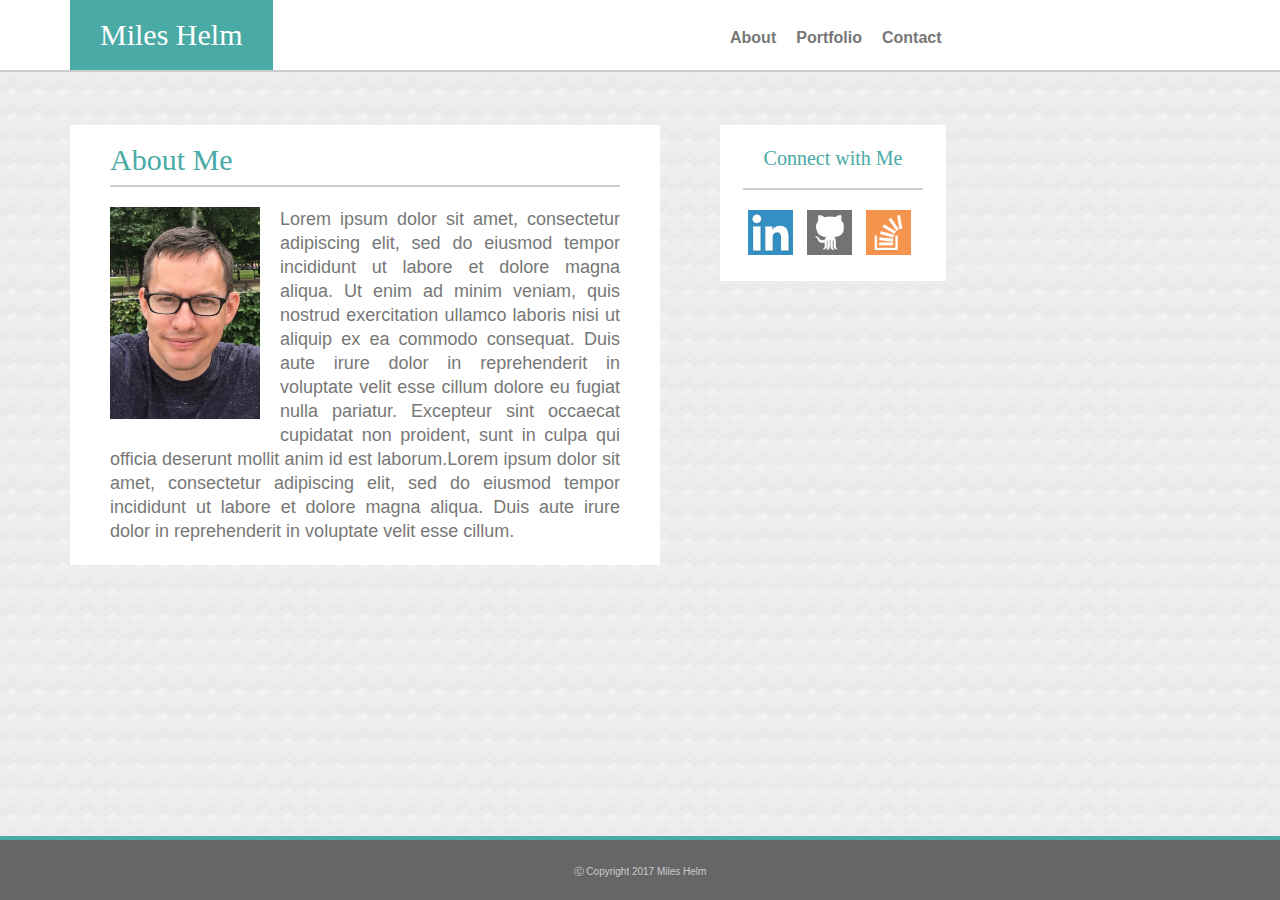
<file: index.html>
<!-- Miles Helm HW1!  -->

<!DOCTYPE html>
<html>
<head>
<link rel="stylesheet" type="text/css" href="assets/css/reset.css">
<link rel="stylesheet" type="text/css" href="assets/css/style.css">
</head>
<body>

<!-- The nav bar -->
<nav>
	<a id="nameNav" href="./index.html">Miles Helm</a>

	<!-- this section is to the right on the nav bar -->
	<div id="rightNav">
		<a class="navLink" href="index.html">About</a>
		<a id="portfolioNav" class="navLink" href="portfolio.html">Portfolio</a>
		<a class="navLink" href="contact.html">Contact</a>
	</div>
</nav>

<section id="aboutMe">
	<h1>About Me</h1>
	<img id="profilePic" src="assets/images/mjhprofile.jpg">
	<p>Lorem ipsum dolor sit amet, consectetur adipiscing elit, sed do eiusmod tempor incididunt ut labore et dolore magna aliqua. Ut enim ad minim veniam, quis nostrud exercitation ullamco laboris nisi ut aliquip ex ea commodo consequat. Duis aute irure dolor in reprehenderit in voluptate velit esse cillum dolore eu fugiat nulla pariatur. Excepteur sint occaecat cupidatat non proident, sunt in culpa qui officia deserunt mollit anim id est laborum.Lorem ipsum dolor sit amet, consectetur adipiscing elit, sed do eiusmod tempor incididunt ut labore et dolore magna aliqua. Duis aute irure dolor in reprehenderit in voluptate velit esse cillum.
	</p>
</section>

<section class="sidebar">
	<h2>Connect with Me</h2>

	<!-- icons with links -->
	<a href="https://www.linkedin.com/in/miles-helm-ba78333" target="_blank">
		<img class="icon" src="assets/images/linkedin.png" > 
	</a>

	<a href="https://github.com/milesjhelm" target="_blank">
		<img class="icon" src="assets/images/github.png"> 
	</a>

	<a href="http://stackoverflow.com/users/7482964/miles-helm" target="_blank">
		<img class="icon" src="assets/images/stack_overflow.png"> 
	</a>
</section>

<footer>
	<p id="footerText">&#9400; Copyright 2017 Miles Helm</p>
</footer>

</body>
</html>
</file>
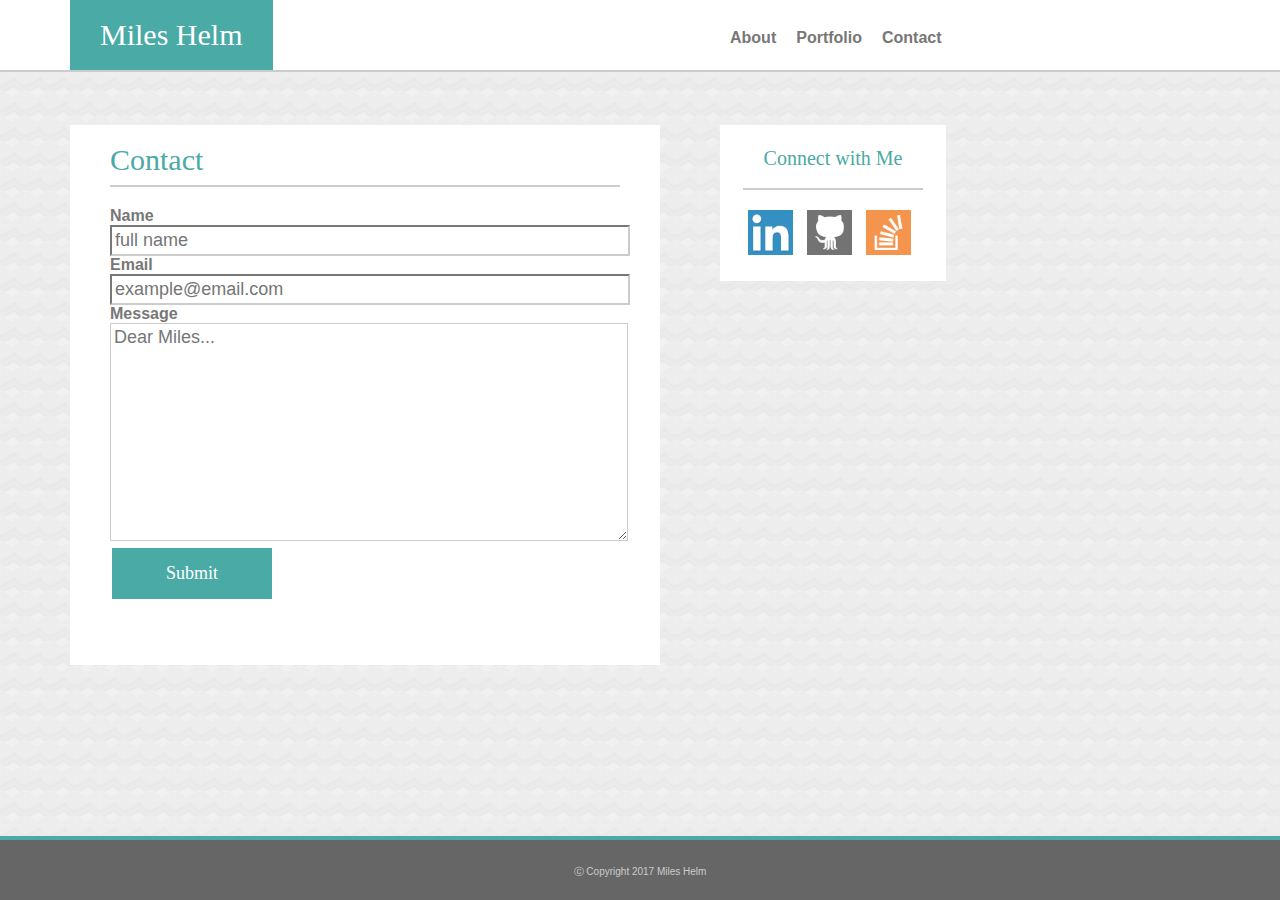
<file: contact.html>
<!DOCTYPE html>
<html>
<head>
<link rel="stylesheet" type="text/css" href="assets/css/reset.css">
<link rel="stylesheet" type="text/css" href="assets/css/style.css">
</head>
<body>

<!-- The nav bar -->
<nav>
	<a id="nameNav" href="./index.html">Miles Helm</a>

	<!-- this section is to the right on the nav bar -->
	<div id="rightNav">
		<a class="navLink" href="index.html">About</a>
		<a id="portfolioNav" class="navLink" href="portfolio.html">Portfolio</a>
		<a class="navLink" href="contact.html">Contact</a>
	</div>
</nav>

<section id="contact">
	<h1>Contact</h1>
	<form>
 		 <label for="name">Name</label>
 		 <input type="text" id="fname" placeholder="full name" name="name">
 		 <br>
 		 <label for="email">Email</label>
 		 <input type="email" id="lname" placeholder="example@email.com" name="email">
 		 <br>
 		 <label for="contactText">Message</label>
 		 <textarea rows="10">Dear Miles...</textarea>
 		 <input type="button" class="button" value="Submit">
	</form>
</section>

<section class="sidebar">
	<h2>Connect with Me</h2>

	<!-- icons with links -->
	<a href="https://www.linkedin.com/in/miles-helm-ba78333" target="_blank">
		<img class="icon" src="assets/images/linkedin.png" > 
	</a>

	<a href="https://github.com/milesjhelm" target="_blank">
		<img class="icon" src="assets/images/github.png"> 
	</a>

	<a href="http://stackoverflow.com/users/7482964/miles-helm" target="_blank">
		<img class="icon" src="assets/images/stack_overflow.png"> 
	</a>
</section>

<footer>
	<p id="footerText">&#9400; Copyright 2017 Miles Helm</p>
</footer>

</body>
</html>
</file>
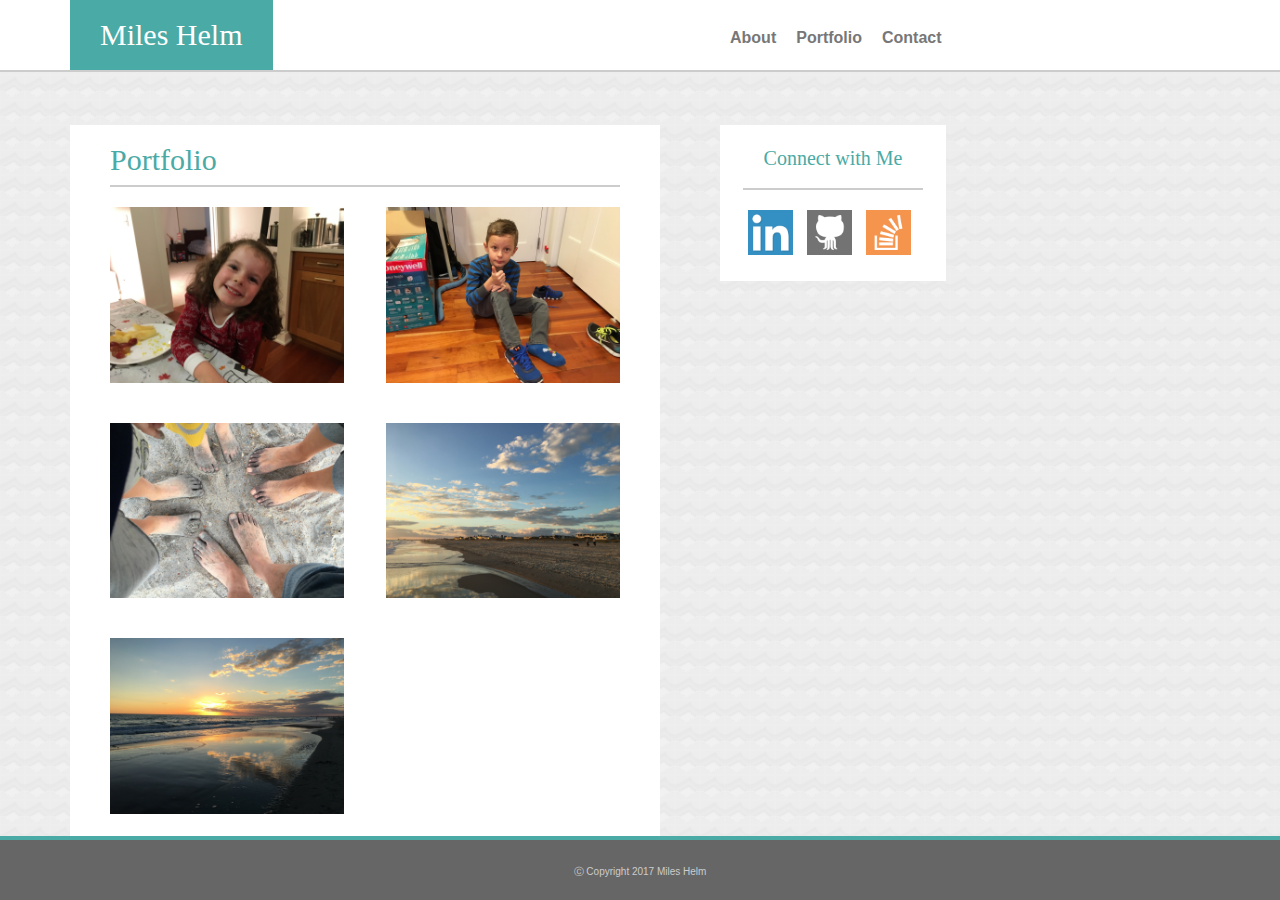
<file: portfolio.html>
<!DOCTYPE html>
<html>
<head>
<link rel="stylesheet" type="text/css" href="assets/css/reset.css">
<link rel="stylesheet" type="text/css" href="assets/css/style.css">
</head>
<body>

<!-- The nav bar -->
<nav>
	<a id="nameNav" href="./index.html">Miles Helm</a>

	<!-- this section is to the right on the nav bar -->
	<div id="rightNav">
		<a class="navLink" href="index.html">About</a>
		<a id="portfolioNav" class="navLink" href="portfolio.html">Portfolio</a>
		<a class="navLink" href="contact.html">Contact</a>
	</div>
</nav>

<section id="portfolio">
	<h1>Portfolio</h1>

	<!-- I think this section should be divs with background images and links, but 
	I ran out of time. The comment immediately below were attempts -->
	<!-- 	<div id="portfolioLeft1">
		<img id="portfolioLeft" src="assets/images/port1.jpg">
	</div>
	<div id="portfolioRight1"> -->
		<!-- <img id="portfolioRight" src="assets/images/port2.jpg">
	</div> -->
	<div>
		<img id="portfolioLeft" src="assets/images/port1.jpg">
	</div>
	<div>
		<img id="portfolioRight" src="assets/images/port2.jpg">
	<div>
	<div>
		<img id="portfolioLeft" src="assets/images/port3.jpg">
	</div>
	<div>
		<img id="portfolioRight" src="assets/images/port4.jpg">
	<div>
		<img id="portfolioLeft" src="assets/images/port5.jpg">
	</div>

</section>

<section class="sidebar">
	<h2>Connect with Me</h2>

	<!-- icons with links -->
	<a href="https://www.linkedin.com/in/miles-helm-ba78333" target="_blank">
		<img class="icon" src="assets/images/linkedin.png" > 
	</a>

	<a href="https://github.com/milesjhelm" target="_blank">
		<img class="icon" src="assets/images/github.png"> 
	</a>

	<a href="http://stackoverflow.com/users/7482964/miles-helm" target="_blank">
		<img class="icon" src="assets/images/stack_overflow.png"> 
	</a>
</section>

<footer>
	<p id="footerText">&#9400; Copyright 2017 Miles Helm</p>
</footer>

</body>
</html>
</file>
<file: assets/css/style.css>
/*This is organized by type. I've tried to make the names self-explanatory, so there are fewer commnets. 
I've commented out some mis-steps.*/


body {
	min-width: 960px;
	background-image: url("../images/candyhole.png");
	/*margin: 0px;*/
}	

h1 {
	color: #4aaaa5;
	font-size: 30px;
	font-family: 'Georgia', Times, Times New Roman, serif;
	border-bottom: solid #cccccc;
    border-width: 2px;
    padding-bottom: 10px;
    margin: 0px 20px;
}

h2 {
	color: #4aaaa5;
	font-size: 20px;
	text-align: center;
	font-family: 'Georgia', Times, Times New Roman, serif;
	border-bottom: solid #cccccc;
    border-width: 2px;
    padding-bottom: 20px;
}

label {
	color: #777777;
	font-family: 'Arial', 'Helvetica Neue', Helvetica, sans-serif;
	font-size: 16px;
	line-height: 18px;
	font-weight: bold;
	/*padding-top: : 20px;*/
	/*margin-top: 20px;*/

}

nav {
	background-color: #ffffff;
	height: 70px;
	border-bottom: solid #cccccc;
    border-width: 2px;
	font-size: 16px;
	/*border-bottom: red;*/
	/*text-indent: 30px;*/
	/*border-width: 5px;*/
	/*vertical-align: middle;*/
}

p {
	color: #777777;
	font-family: 'Arial', 'Helvetica Neue', Helvetica, sans-serif;
	font-size: 18px;
	line-height: 24px;
	text-align: justify;
	padding-top: 20px;
	margin: 0px 20px 0px 20px;

	/*justify-content: left;*/
}

a:link {
    text-decoration: none;
}

a:hover {
    color: #4aaaa5;
    /*border: 10px;*/
    /*border-color: red;*/
}

footer {

 	position: fixed;
 	bottom: 0;
 	left: 0;
 	height: 60px;
 	/*background-color: white;*/
 	width: 100%;
	float: left;
	clear: both;
	/*height: 30px;*/
	color: #777777;
	text-orientation: center;
	background-color: #666666;
	/*border-top: 4px;*/
	/*border-color: solid: #4aaaa5;*/
	/*padding-bottom: : 30px;*/
	border-top: 4px solid #4aaaa5;
    /*border-top: thick double #4aaaa5;*/

}

form {
	padding: 20px;
}



input {
    width: 100%;
    color: #777777;
	font-family: 'Arial', 'Helvetica Neue', Helvetica, sans-serif;
	font-size: 18px;
	/*border-style: 20px;*/
	border-color: #cccccc;
	padding: 3px;
}

textarea {
    width: 100%;
    color: #777777;
	font-family: 'Arial', 'Helvetica Neue', Helvetica, sans-serif;
	font-size: 18px;
	/*border-style: 20px;*/
	border-color: #cccccc;
	padding: 3px;
}

/*This is for elements of the nav bar apart from the name*/
.navLink {
	float: left;
	font-family: 'Arial', 'Helvetica Neue', Helvetica, sans-serif;
	font-weight: bold;
	color: #777777;
	/*justify-content: right;*/
	padding: 30px 10px;
	/*border-color: red;*/

}

.sidebar {
	position: absolute;
	top: 105px;
	left: 700px;
	height: 110px;
	width: 180px;
	padding: 23px;
	/*border: 5px;*/
	margin: 20px;
	background-color: #ffffff;

}

.icon {
	width: 45px;
	padding: 20px 5px 5px 5px;
	opacity: 0.8;
}

.icon:hover {
	opacity: 1.0;
}

.button {
	font-family: 'Georgia', Times, Times New Roman, serif;
    background-color: #4aaaa5;
    width: 160px;
    border: none;
    color: white;
    padding: 15px 32px;
    text-align: center;
    text-decoration: none;
    display: inline-block;
    font-size: 18px;
    /*font-weight: bold;*/
    margin: 4px 2px;
    cursor: pointer;
}

.button:select {
   color: red
}

/*This is just jused for the name title in the nav bar*/
#nameNav {
	float: left;
	position: absolute;
	left: 70px;
	background-color: #4aaaa5;
	padding: 20px 30px;
	/*border-right: 30px*/
	font-family: 'Georgia', Times, Times New Roman, serif;
	font-weight: : bold;
	font-size: 30px;
	color: #ffffff;
	text-orientation: center;
	border-left: 30px;


}

#nameNav:hover {
    color: #4aaaa5;
    background-color: #ffffff;
}

#rightNav {
	position: absolute;
	left: 720px;
}

/*This is just to add the little lines between the three links on the nav bar*/
/*#portfolioNav {
	border: dotted; #555555;
    border-width: 0px 1px 0px 1px;
}*/

#profilePic {
    width: 150px;
    float: left;
    clear: left;
    padding: 20px;
}

#portfolioRight {
	width: 234px;
    float: right;
    clear: right;
    padding: 20px;
}

#portfolioLeft {
	width: 234px;
    float: left;
    clear: left;
    padding: 20px;
}

/*Ended up not using this and the one below -- but I think it is how */
#portfolioRight1 {
	background-image: url('../images/port2.jpg');
	width: 234px;
	height: 178px;
    float: right;
    clear: right;
    padding: 20px;
}

#portfolioLeft1 {
	background-image: url('../images/port1.jpg');
	width: 234px;
	height: 178px;
    float: left;
    clear: left;
    padding: 20px;
}

#aboutMe {
	position: absolute;
	left: 50px;
	top: 105px;
	height: 400px;
	width: 550px;
	padding: 20px;
	/*border: 5px;*/
	margin: 20px;
	background-color: #ffffff;
}

#portfolio {
	position: absolute;
	left: 50px;
	top: 105px;
	height: 684px;
	width: 550px;
	padding: 20px;
	/*border: 5px;*/
	margin: 20px;
	background-color: #ffffff;
}

#contact {
	position: absolute;
	left: 50px;
	top: 105px;
	height: 500px;
	width: 550px;
	padding: 20px;
	/*border: 5px;*/
	margin: 20px;
	background-color: #ffffff;
}

#footerText {
	color: #cccccc;
	font-family: 'Arial', 'Helvetica Neue', Helvetica, sans-serif;
	font-size: 10px;
	line-height: 24px;
	text-align: center;
}

@media only screen and (max-width: 768px) {
	
	body {
		max-width: 768px;
		min-width: 768px;
	}


    h1 {
        background-color: lightblue;
    }

    .sidebar {
    	position: relative;
    	left: 50px;
    	float: left;
    	clear: both;
/*		left: 50px;
		top: 590px;*/
		width: 550px;

    }

    nav {
		max-width: 768px;
		min-width: 768px;
	}

	#aboutMe {
		position: relative;
		left: 50px;
		top: 45px;
		height: 400px;
		width: 550px;
		padding: 20px;
		/*border: 5px;*/
		margin: 20px;
		background-color: #ffffff;
		float: left;
    	clear: both;
		}

	#portfolio {
		position: relative;
		left: 50px;
		top: 45px;
		height: 3000px;
		width: 550px;
		padding: 20px;
		/*border: 5px;*/
		margin: 20px;
		background-color: #ffffff;
		float: left;
    	clear: both;
		}

}

@media only screen and (max-width: 640px) {
    h1 {
        background-color: red;
    }

    body {
		max-width: 640px;
		min-width: 640px;
	}

    nav {
		max-width: 640px;
		min-width: 640px;
	}

	#profilePic {
		width: 100%;
   	 	float: left;
    	clear: both;
    	padding: 20px;
	}

	.icon {
		width: 75%;
	}

	#aboutMe {
		height: 1200px
	}

	#portfolio {
		widhth: 400px;
		height: 3000px;
	}

	#portfolioLeft {
		width: 100%;
		float: left;
    	clear: both;
	}

	#portfolioRight {
		width: 100%;
		float: left;
    	clear: both;
	}
}
</file>
